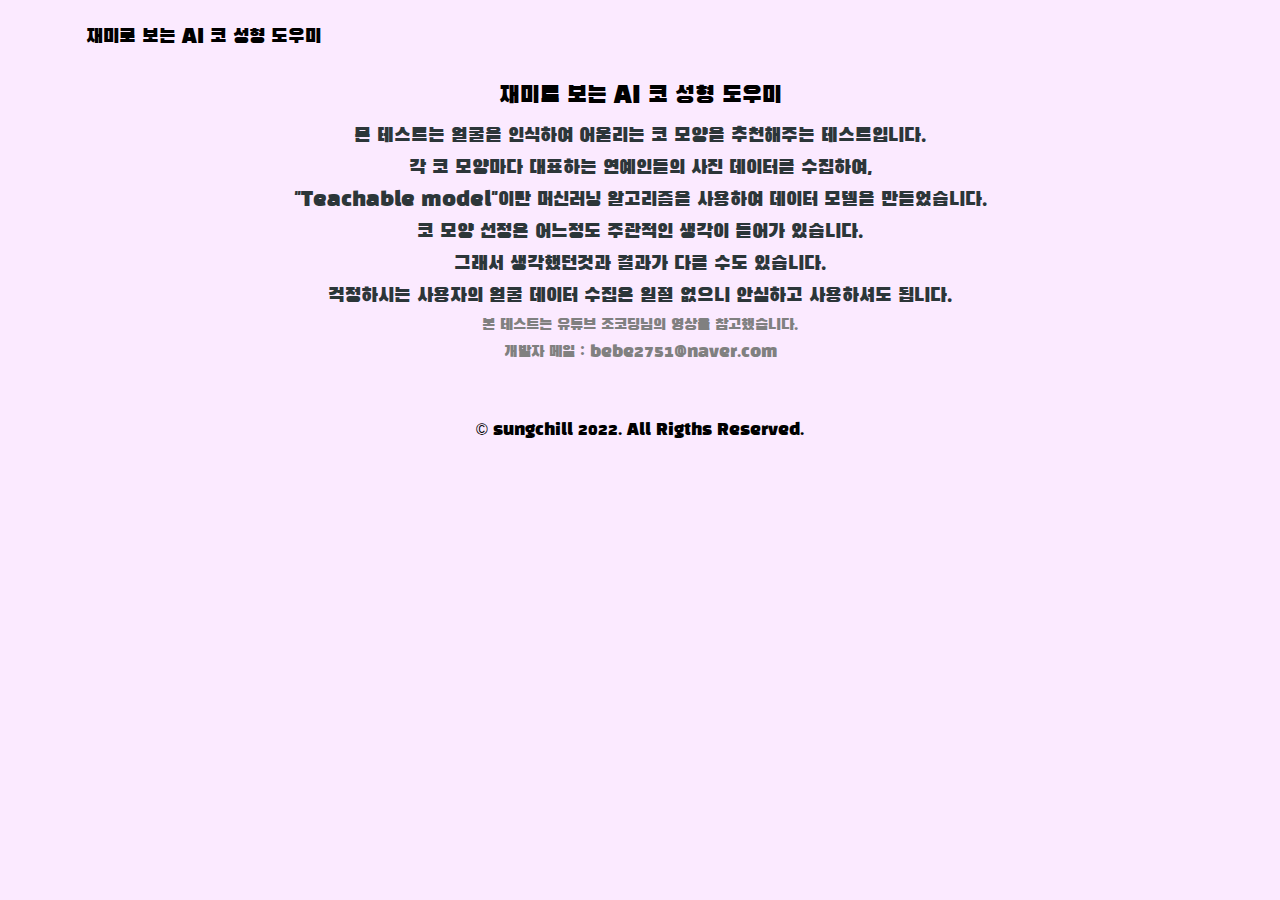
<file: introduce.html>
<!DOCTYPE html>
<html>
	<head>
		<!-- Required meta tags -->
		<meta charset="utf-8" />
		<meta name="viewport" content="width=device-width, initial-scale=1, shrink-to-fit=no" />
		<script async src="https://www.googletagmanager.com/gtag/js?id=UA-145482737-6"></script>
		<!-- Bootstrap CSS -->
		<link rel="preconnect" href="https://fonts.googleapis.com" />
		<link rel="preconnect" href="https://fonts.gstatic.com" crossorigin />
		<link
			href="https://fonts.googleapis.com/css2?family=Black+Han+Sans&display=swap"
			rel="stylesheet"
		/>
		<link
			rel="stylesheet"
			href="https://cdn.jsdelivr.net/npm/bootstrap@4.4.1/dist/css/bootstrap.min.css"
			integrity="sha384-Vkoo8x4CGsO3+Hhxv8T/Q5PaXtkKtu6ug5TOeNV6gBiFeWPGFN9MuhOf23Q9Ifjh"
			crossorigin="anonymous"
		/>
		<style>
			@import url('https://fonts.googleapis.com/css2?family=Black+Han+Sans&display=swap');
		</style>
		<title>FindNoseShape</title>
		<link rel="stylesheet" href="intstyle.css" />

		<!-- Go to www.addthis.com/dashboard to customize your tools -->

		<link rel="shortcut icon" href="/favicon.ico" type="image/x-icon" />
		<link rel="icon" href="/favicon.ico" type="image/x-icon" />
		<script async src="https://pagead2.googlesyndication.com/pagead/js/adsbygoogle.js?client=ca-pub-2412290238566793"
     crossorigin="anonymous"></script>
	</head>
	<body id="body">
		<script type="text/javascript" src="//t1.daumcdn.net/kas/static/ba.min.js" async></script>
		<nav class="p-3 container navbar-expand-lg navbar-light nav-distance">
			<a class="navbar-brand" href="index.html">재미로 보는 AI 코 성형 도우미</a>
		</nav>
		<section class="section">
			<h4 class="title">재미로 보는 AI 코 성형 도우미</h4>
			<div class="int">
				<h5>본 테스트는 얼굴을 인식하여 어울리는 코 모양을 추천해주는 테스트입니다.</h5>

				<h5>각 코 모양마다 대표하는 연예인들의 사진 데이터를 수집하여,</h5>

				<h5>
					"Teachable model"이란 머신러닝 알고리즘을 사용하여 데이터 모델을 만들었습니다.
				</h5>

				<h5>코 모양 선정은 어느정도 주관적인 생각이 들어가 있습니다.</h5>

				<h5>그래서 생각했던것과 결과가 다를 수도 있습니다.</h5>

				<h5>
					걱정하시는 사용자의 얼굴 데이터 수집은 일절 없으니 안심하고 사용하셔도 됩니다.
				</h5>
			</div>
			<div class="notice">
				<h6>본 테스트는 유튜브 조코딩님의 영상을 참고했습니다.</h6>
				<h6>개발자 메일 : bebe2751@naver.com</h6>
			</div>
		</section>

		<div class = "ad-banner">
		<ins
			class="kakao_ad_area"
			style="display: none;"
			data-ad-unit="DAN-sMDuExaDQ06WBghP"
			data-ad-width="320"
			data-ad-height="100"
		></ins>
		</div>
		<script type="text/javascript" src="//t1.daumcdn.net/kas/static/ba.min.js" async></script>
		<footer class="footer pt-5 container d-flex justify-content-center">
			<div>
				<p>
					&copy; sungchill 2022. All Rigths Reserved.
				</p>
			</div>
		</footer>
		<!-- Optional JavaScript -->
		<!-- jQuery first, then Popper.js, then Bootstrap JS -->
	</body>
	<!-- Copyright (c) 2022 by Aaron Vanston (https://codepen.io/aaronvanston/pen/yNYOXR)

Permission is hereby granted, free of charge, to any person obtaining a copy of this software and associated documentation files (the "Software"), to deal in the Software without restriction, including without limitation the rights to use, copy, modify, merge, publish, distribute, sublicense, and/or sell copies of the Software, and to permit persons to whom the Software is furnished to do so, subject to the following conditions:

The above copyright notice and this permission notice shall be included in all copies or substantial portions of the Software.

THE SOFTWARE IS PROVIDED "AS IS", WITHOUT WARRANTY OF ANY KIND, EXPRESS OR IMPLIED, INCLUDING BUT NOT LIMITED TO THE WARRANTIES OF MERCHANTABILITY, FITNESS FOR A PARTICULAR PURPOSE AND NONINFRINGEMENT. IN NO EVENT SHALL THE AUTHORS OR COPYRIGHT HOLDERS BE LIABLE FOR ANY CLAIM, DAMAGES OR OTHER LIABILITY, WHETHER IN AN ACTION OF CONTRACT, TORT OR OTHERWISE, ARISING FROM, OUT OF OR IN CONNECTION WITH THE SOFTWARE OR THE USE OR OTHER DEALINGS IN THE SOFTWARE.

 -->
</html>
</file>
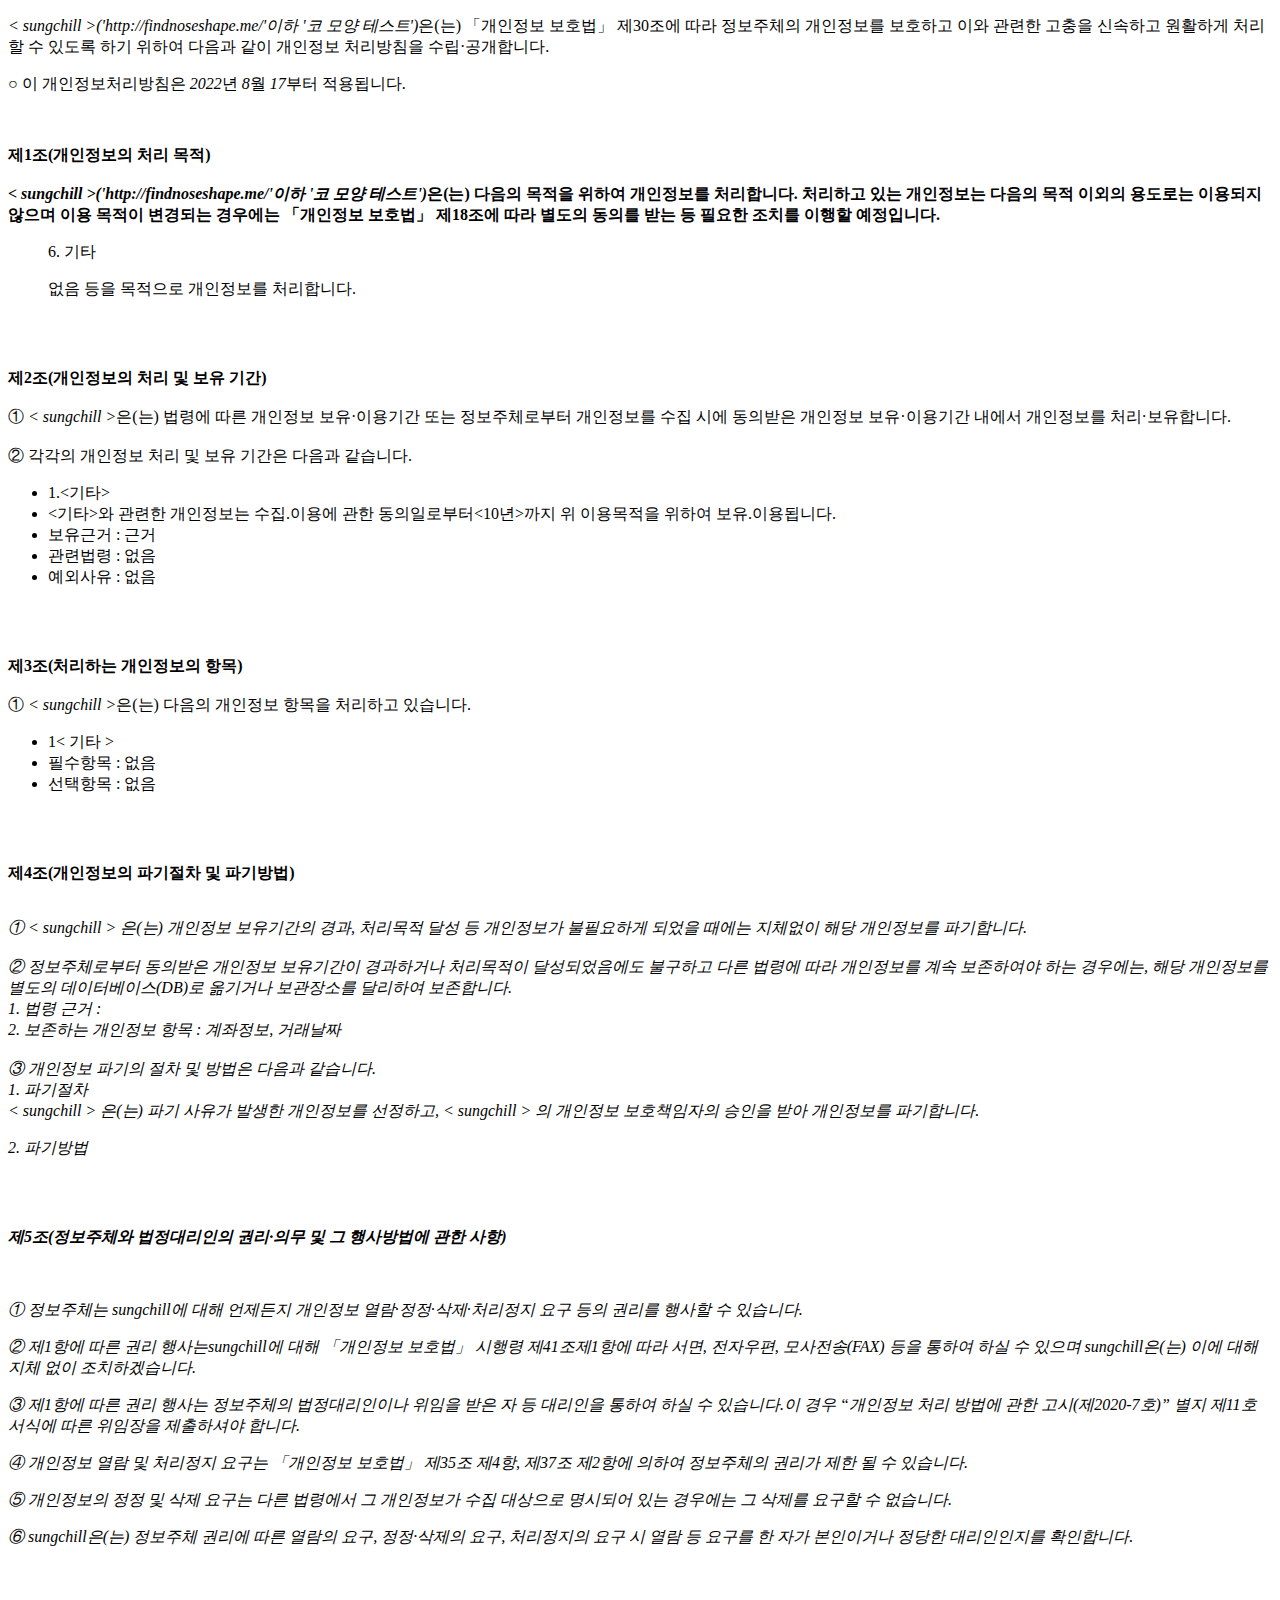
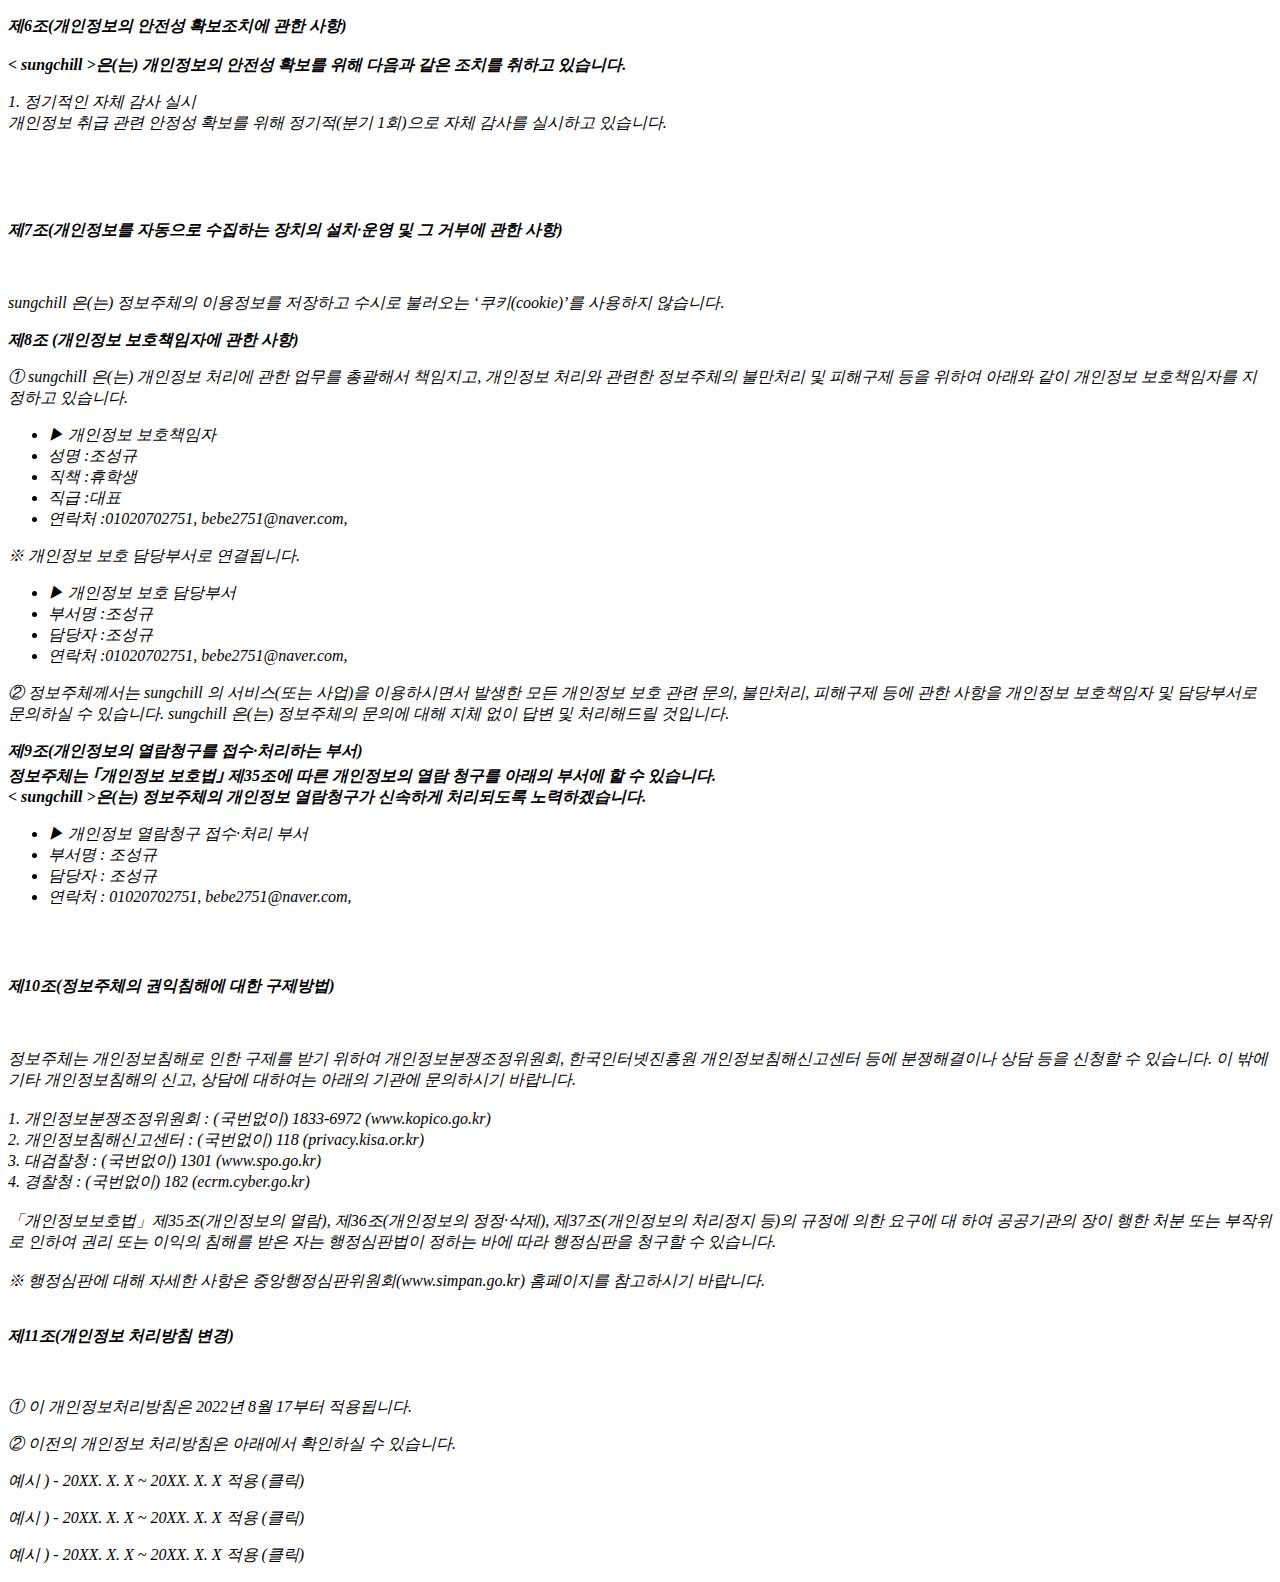
<file: privacy.html>
<!DOCTYPE html PUBLIC "-//W3C//DTD XHTML 1.0 Transitional//EN" "http://www.w3.org/TR/xhtml1/DTD/xhtml1-transitional.dtd">
<html xmlns="http://www.w3.org/1999/xhtml" xml:lang="ko" lang="ko">
<head>
<meta http-equiv="Content-Type" content="text/html; charset=UTF-8">


<title>개인정보처리방침</title>
</head>
<body>
	<p> <p class="ls2 lh6 bs5 ts4"><em class="emphasis">< sungchill >('http://findnoseshape.me/'이하 '코 모양 테스트')</em>은(는) 「개인정보 보호법」 제30조에 따라 정보주체의 개인정보를 보호하고 이와 관련한 고충을 신속하고 원활하게 처리할 수 있도록 하기 위하여 다음과 같이 개인정보 처리방침을 수립·공개합니다.</p><p class="ls2">○ 이 개인정보처리방침은 <em class="emphasis">2022</em>년 <em class="emphasis">8</em>월 <em class="emphasis">17</em>부터 적용됩니다.</p></br><p class='lh6 bs4'><strong>제1조(개인정보의 처리 목적)<br/><br/><em class="emphasis">< sungchill >('http://findnoseshape.me/'이하  '코 모양 테스트')</em>은(는) 다음의 목적을 위하여 개인정보를 처리합니다. 처리하고 있는 개인정보는 다음의 목적 이외의 용도로는 이용되지 않으며 이용 목적이 변경되는 경우에는 「개인정보 보호법」 제18조에 따라 별도의 동의를 받는 등 필요한 조치를 이행할 예정입니다.</strong></p><ul class="list_indent2 mgt10"><p class="ls2">6. 기타</p><p class="ls2">없음 등을 목적으로 개인정보를 처리합니다.</p></ul></br></br><p class='lh6 bs4'><strong>제2조(개인정보의 처리 및 보유 기간)</strong></br></br>① <em class="emphasis">< sungchill ></em>은(는) 법령에 따른 개인정보 보유·이용기간 또는 정보주체로부터 개인정보를 수집 시에 동의받은 개인정보 보유·이용기간 내에서 개인정보를 처리·보유합니다.</br></br>② 각각의 개인정보 처리 및 보유 기간은 다음과 같습니다.</p><ul class='list_indent2 mgt10'><li class='tt'>1.<기타></li><li class='tt'><기타>와 관련한 개인정보는 수집.이용에 관한 동의일로부터<10년>까지 위 이용목적을 위하여 보유.이용됩니다.</li><li>보유근거 : 근거</li><li>관련법령 : 없음</li><li>예외사유 : 없음</li></ul></br></br><p class='lh6 bs4'><strong>제3조(처리하는 개인정보의 항목) </strong></br></br> ① <em class="emphasis">< sungchill ></em>은(는) 다음의 개인정보 항목을 처리하고 있습니다.</p><ul class='list_indent2 mgt10'><li class='tt'>1< 기타 ></li><li>필수항목 : 없음</li><li>선택항목 : 없음</li></ul></br></br><p class='lh6 bs4'><strong>제4조(개인정보의 파기절차 및 파기방법)<em class="emphasis"></strong></p><p class='ls2'></br>① < sungchill > 은(는) 개인정보 보유기간의 경과, 처리목적 달성 등 개인정보가 불필요하게 되었을 때에는 지체없이 해당 개인정보를 파기합니다.</br></br>② 정보주체로부터 동의받은 개인정보 보유기간이 경과하거나 처리목적이 달성되었음에도 불구하고 다른 법령에 따라 개인정보를 계속 보존하여야 하는 경우에는, 해당 개인정보를 별도의 데이터베이스(DB)로 옮기거나 보관장소를 달리하여 보존합니다.</br>1. 법령 근거 :</br>2. 보존하는 개인정보 항목 : 계좌정보, 거래날짜</br></br>③ 개인정보 파기의 절차 및 방법은 다음과 같습니다.</br>1. 파기절차</br> < sungchill > 은(는) 파기 사유가 발생한 개인정보를 선정하고, < sungchill > 의 개인정보 보호책임자의 승인을 받아 개인정보를 파기합니다.</br></p><p class='sub_p mgt10'>2. 파기방법</p><p class='sub_p'없음</p><br/><br/><p class="lh6 bs4"><strong>제5조(정보주체와 법정대리인의 권리·의무 및 그 행사방법에 관한 사항)</strong></p><p class="ls2"><br/><br/>① 정보주체는 sungchill에 대해 언제든지 개인정보 열람·정정·삭제·처리정지 요구 등의 권리를 행사할 수 있습니다.</p><p class='sub_p'>② 제1항에 따른 권리 행사는sungchill에 대해 「개인정보 보호법」 시행령 제41조제1항에 따라 서면, 전자우편, 모사전송(FAX) 등을 통하여 하실 수 있으며 sungchill은(는) 이에 대해 지체 없이 조치하겠습니다.</p><p class='sub_p'>③ 제1항에 따른 권리 행사는 정보주체의 법정대리인이나 위임을 받은 자 등 대리인을 통하여 하실 수 있습니다.이 경우 “개인정보 처리 방법에 관한 고시(제2020-7호)” 별지 제11호 서식에 따른 위임장을 제출하셔야 합니다.</p><p class='sub_p'>④ 개인정보 열람 및 처리정지 요구는  「개인정보 보호법」  제35조 제4항, 제37조 제2항에 의하여 정보주체의 권리가 제한 될 수 있습니다.</p><p class='sub_p'>⑤ 개인정보의 정정 및 삭제 요구는 다른 법령에서 그 개인정보가 수집 대상으로 명시되어 있는 경우에는 그 삭제를 요구할 수 없습니다.</p><p class='sub_p'>⑥ sungchill은(는) 정보주체 권리에 따른 열람의 요구, 정정·삭제의 요구, 처리정지의 요구 시 열람 등 요구를 한 자가 본인이거나 정당한 대리인인지를 확인합니다.</p></br></br><p class='lh6 bs4'><strong>제6조(개인정보의 안전성 확보조치에 관한 사항)<em class="emphasis"></br></br>< sungchill ></em>은(는) 개인정보의 안전성 확보를 위해 다음과 같은 조치를 취하고 있습니다.</strong></p><p class='sub_p mgt10'>1. 정기적인 자체 감사 실시</br> 개인정보 취급 관련 안정성 확보를 위해 정기적(분기 1회)으로 자체 감사를 실시하고 있습니다.</br></br></p></br></br><p class="lh6 bs4"><strong>제7조(개인정보를 자동으로 수집하는 장치의 설치·운영 및 그 거부에 관한 사항)</strong></p><p class="ls2"><br/><br/>sungchill 은(는) 정보주체의 이용정보를 저장하고 수시로 불러오는 ‘쿠키(cookie)’를 사용하지 않습니다.<p class='sub_p mgt30'><strong>제8조 (개인정보 보호책임자에 관한 사항) </strong></p><p class='sub_p mgt10'> ①  <span class='colorLightBlue'>sungchill</span> 은(는) 개인정보 처리에 관한 업무를 총괄해서 책임지고, 개인정보 처리와 관련한 정보주체의 불만처리 및 피해구제 등을 위하여 아래와 같이 개인정보 보호책임자를 지정하고 있습니다.</p><ul class='list_indent2 mgt10'><li class='tt'>▶ 개인정보 보호책임자 </li><li>성명 :조성규</li><li>직책 :휴학생</li><li>직급 :대표</li><li>연락처 :01020702751, bebe2751@naver.com, </li></ul><p class='sub_p'>※ 개인정보 보호 담당부서로 연결됩니다.<p/> <ul class='list_indent2 mgt10'><li class='tt'>▶ 개인정보 보호 담당부서</li><li>부서명 :조성규</li><li>담당자 :조성규</li><li>연락처 :01020702751, bebe2751@naver.com, </li></ul><p class='sub_p'>② 정보주체께서는 sungchill 의 서비스(또는 사업)을 이용하시면서 발생한 모든 개인정보 보호 관련 문의, 불만처리, 피해구제 등에 관한 사항을 개인정보 보호책임자 및 담당부서로 문의하실 수 있습니다. sungchill 은(는) 정보주체의 문의에 대해 지체 없이 답변 및 처리해드릴 것입니다.</p><p class='sub_p mgt30'><strong>제9조(개인정보의 열람청구를 접수·처리하는 부서)</br> 정보주체는 ｢개인정보 보호법｣ 제35조에 따른 개인정보의 열람 청구를 아래의 부서에 할 수 있습니다.<br/>< sungchill ></span>은(는) 정보주체의 개인정보 열람청구가 신속하게 처리되도록 노력하겠습니다. </strong></p><ul class='list_indent2 mgt10'><li class='tt'>▶ 개인정보 열람청구 접수·처리 부서 </li><li>부서명 : 조성규</li><li>담당자 : 조성규</li><li>연락처 : 01020702751, bebe2751@naver.com, </li></ul></br></br><p class='lh6 bs4'><strong>제10조(정보주체의 권익침해에 대한 구제방법)<em class="emphasis"></em></strong></p><br/><br/>정보주체는 개인정보침해로 인한 구제를 받기 위하여 개인정보분쟁조정위원회, 한국인터넷진흥원 개인정보침해신고센터 등에 분쟁해결이나 상담 등을 신청할 수 있습니다. 이 밖에 기타 개인정보침해의 신고, 상담에 대하여는 아래의 기관에 문의하시기 바랍니다.<br/><br/>



  1. 개인정보분쟁조정위원회 : (국번없이) 1833-6972 (www.kopico.go.kr)<br/>

  2. 개인정보침해신고센터 : (국번없이) 118 (privacy.kisa.or.kr)<br/>

  3. 대검찰청 : (국번없이) 1301 (www.spo.go.kr)<br/>

  4. 경찰청 : (국번없이) 182 (ecrm.cyber.go.kr)<br/><br/>



「개인정보보호법」제35조(개인정보의 열람), 제36조(개인정보의 정정·삭제), 제37조(개인정보의 처리정지 등)의 규정에 의한 요구에 대 하여 공공기관의 장이 행한 처분 또는 부작위로 인하여 권리 또는 이익의 침해를 받은 자는 행정심판법이 정하는 바에 따라 행정심판을 청구할 수 있습니다.<br/><br/>



※ 행정심판에 대해 자세한 사항은 중앙행정심판위원회(www.simpan.go.kr) 홈페이지를 참고하시기 바랍니다.</br></br><p class='lh6 bs4'><strong>제11조(개인정보 처리방침 변경)<em class="emphasis"></em></strong></p><br/></p><p class='sub_p'>① 이 개인정보처리방침은 2022년 8월 17부터 적용됩니다.</p><p class='sub_p'></p><p class='sub_p'></p><p class='sub_p'>② 이전의 개인정보 처리방침은 아래에서 확인하실 수 있습니다. </p><p class='sub_p'></p><p class='sub_p'></p><p class='sub_p'>예시 ) - 20XX. X. X ~ 20XX. X. X 적용   (클릭) </p><p class='sub_p'></p><p class='sub_p'></p><p class='sub_p'>예시 ) - 20XX. X. X ~ 20XX. X. X 적용   (클릭) </p><p class='sub_p'></p><p class='sub_p'></p><p class='sub_p'>예시 ) - 20XX. X. X ~ 20XX. X. X 적용   (클릭)</p></p>
</body>
</html>
</file>
<file: intstyle.css>
body {
	font-family: 'Black Han Sans', sans-serif;
	background-color: #FBEAFF;
	box-sizing: border-box;
	color: #000000;
}
.navbar-expand-lg {
    flex-flow: row nowrap;
    justify-content: flex-start;
}
.navbar {
	position: relative;
 	display : flex;
}
.navbar-light .navbar-brand {
	line-height: 1.68;
	text-align: left;
	color: #000000;
	font-size: 20px;
	font-style: border;
}

.navbar-light  {
	border-color: #ffffff;
}

.section {
	margin-top: 0px;
}

.title {
	line-height: 1.67;
	text-align: center;
	color: #000000;
}

.int {
	line-height: 1.2;
	text-align: center;
	color: #2C3639;
}

.notice {
	line-height: 0.5;
	text-align: center;
	color: #808080;
}

.ad-banner {
	max-width: 320px;
	margin: 0 auto;
}
</file>
